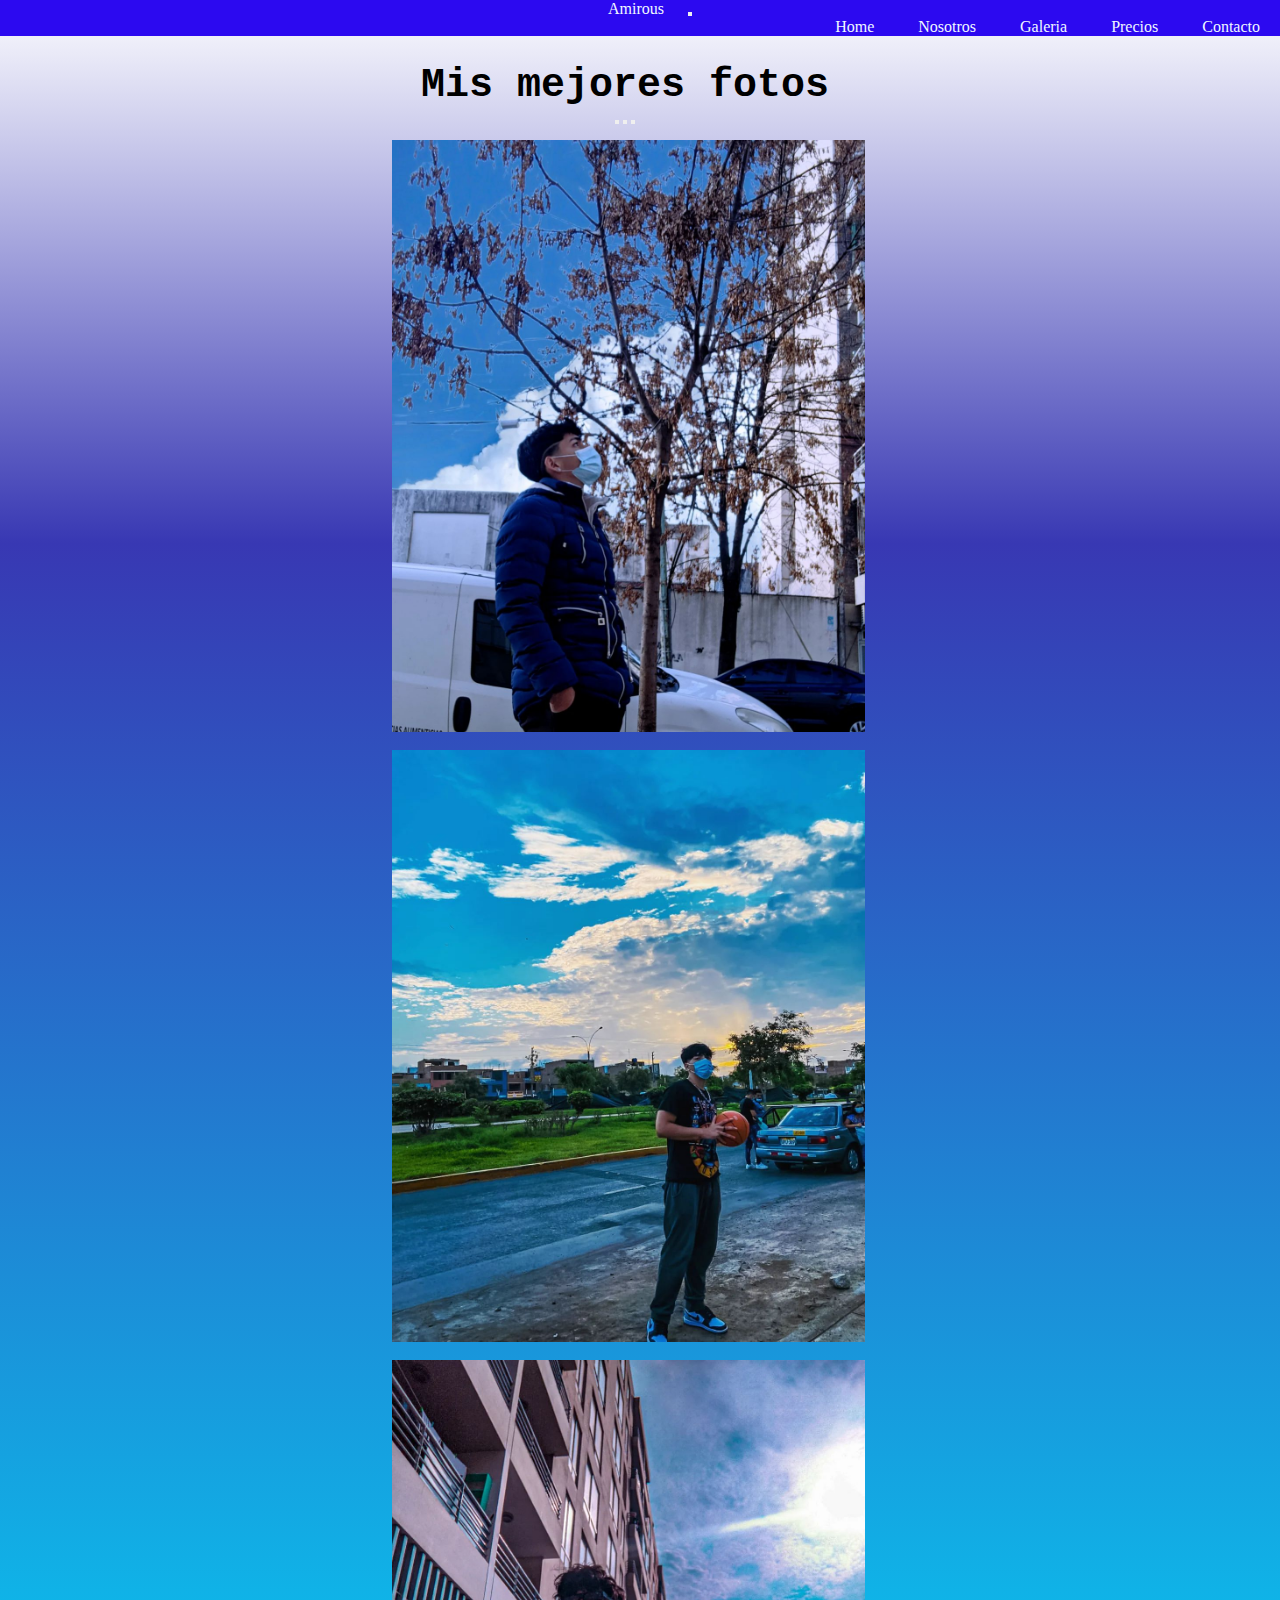
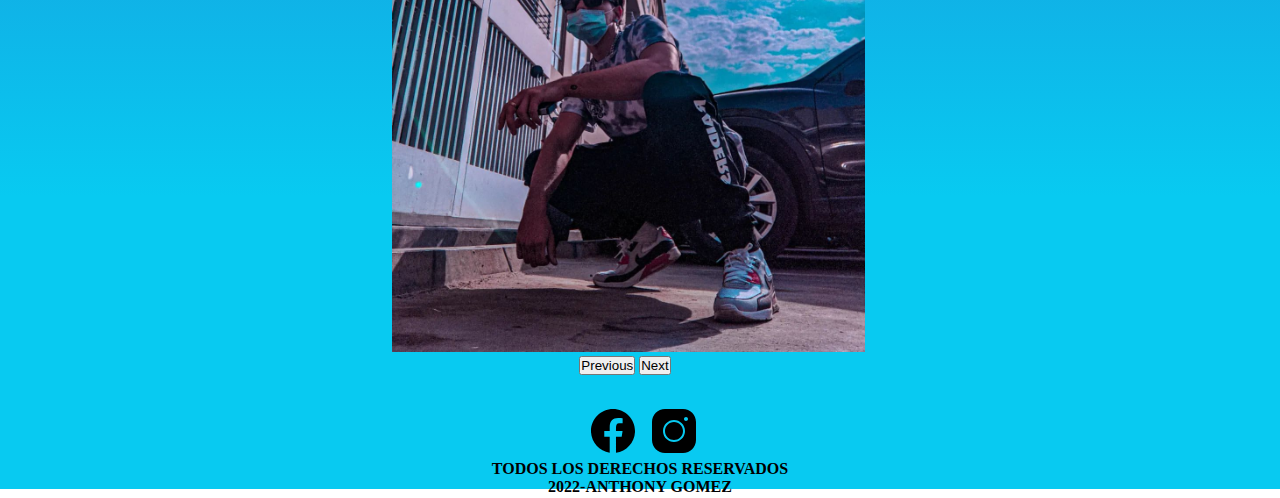
<file: index.html>
<!DOCTYPE html>
<html lang="en">

<head>
  <meta charset="UTF-8">
  <meta http-equiv="X-UA-Compatible" content="IE=edge">
  <meta name="viewport" content="width=device-width, initial-scale=1.0">
  <link href="https://cdn.jsdelivr.net/npm/bootstrap@5.1.3/dist/css/bootstrap.min.css" rel="stylesheet"
    integrity="sha384-1BmE4kWBq78iYhFldvKuhfTAU6auU8tT94WrHftjDbrCEXSU1oBoqyl2QvZ6jIW3" crossorigin="anonymous">
  <link rel="stylesheet" href="./estilos/estilo.css">
  <title>Amirous</title>
</head>

<body>
  <div class="containerGrids">
    <div class="item1">
      <header>
        <nav class="navbar navbar-expand-lg navbar-light bg-white">
          <div class="container-fluid">
            <a class="navbar-brand" href="./index.html"> Amirous </a>
            <button class="navbar-toggler" type="button" data-bs-toggle="collapse" data-bs-target="#navbarNavAltMarkup"
              aria-controls="navbarNavAltMarkup" aria-expanded="false" aria-label="Toggle navigation">
              <span class="navbar-toggler-icon"></span>
            </button>
            <div class="collapse navbar-collapse" id="navbarNavAltMarkup">
              <div class="navbar-nav">
                <a class="nav-link active" aria-current="page" href="./index.html">Home</a>
                <a class="nav-link active" href="./secciones/nosotros.html">Nosotros</a>
                <a class="nav-link active" href="./secciones/Galeria.html">Galeria</a>
                <a class="nav-link active" href="./secciones/precios.html">Precios</a>
                <a class="nav-link active" href="./secciones/contacto.html">Contacto</a>
              </div>
            </div>
          </div>
        </nav>
      </header>
    </div>
    <div class="item2">
      <main>

        <div class="container">
          <div data-aos="flip-left">
            <h1 class="prueba">Mis mejores fotos</h1>
          </div>

          <div id="carouselExampleIndicators" class="carousel slide" data-bs-ride="carousel">
            <div class="carousel-indicators">
              <button type="button" data-bs-target="#carouselExampleIndicators" data-bs-slide-to="0" class="active"
                aria-current="true" aria-label="Slide 1"></button>
              <button type="button" data-bs-target="#carouselExampleIndicators" data-bs-slide-to="1"
                aria-label="Slide 2"></button>
              <button type="button" data-bs-target="#carouselExampleIndicators" data-bs-slide-to="2"
                aria-label="Slide 3"></button>
            </div>
            <div class="carousel-inner">
              <div class="carousel-item active">
                <img src="./imagenes/foto10.jpg" class="d-block w-100 altura" alt="yoencasadelacuñis">
              </div>
              <div class="carousel-item">
                <img src="./imagenes/foto5.jpg" class="d-block w-100 altura" alt="barberiayyo">
              </div>
              <div class="carousel-item">
                <img src="./imagenes/foto7.jpg" class="d-block w-100 altura" alt="lunayyo">
              </div>
            </div>
            <button class="carousel-control-prev" type="button" data-bs-target="#carouselExampleIndicators"
              data-bs-slide="prev">
              <span class="carousel-control-prev-icon" aria-hidden="true"></span>
              <span class="visually-hidden">Previous</span>
            </button>
            <button class="carousel-control-next" type="button" data-bs-target="#carouselExampleIndicators"
              data-bs-slide="next">
              <span class="carousel-control-next-icon" aria-hidden="true"></span>
              <span class="visually-hidden">Next</span>
            </button>
          </div>
        </div>
      </main>

    </div>
    <div class="item3">
      <footer class="pie">
        <img src="./imagenes/icons8-facebook-nuevo.svg" alt="iconofacebook">
        <img src="./imagenes/icons8-instagram.svg" alt="iconoinstagram">
        <h3 class="derechos">TODOS LOS DERECHOS RESERVADOS</h3>
        <h4 class="derechos2">2022-ANTHONY GOMEZ</h4>
      </footer>
      <script src="https://cdn.jsdelivr.net/npm/bootstrap@5.1.3/dist/js/bootstrap.bundle.min.js"
        integrity="sha384-ka7Sk0Gln4gmtz2MlQnikT1wXgYsOg+OMhuP+IlRH9sENBO0LRn5q+8nbTov4+1p" crossorigin="anonymous">
      </script>
    </div>

  </div>
</body>
</html>
</file>
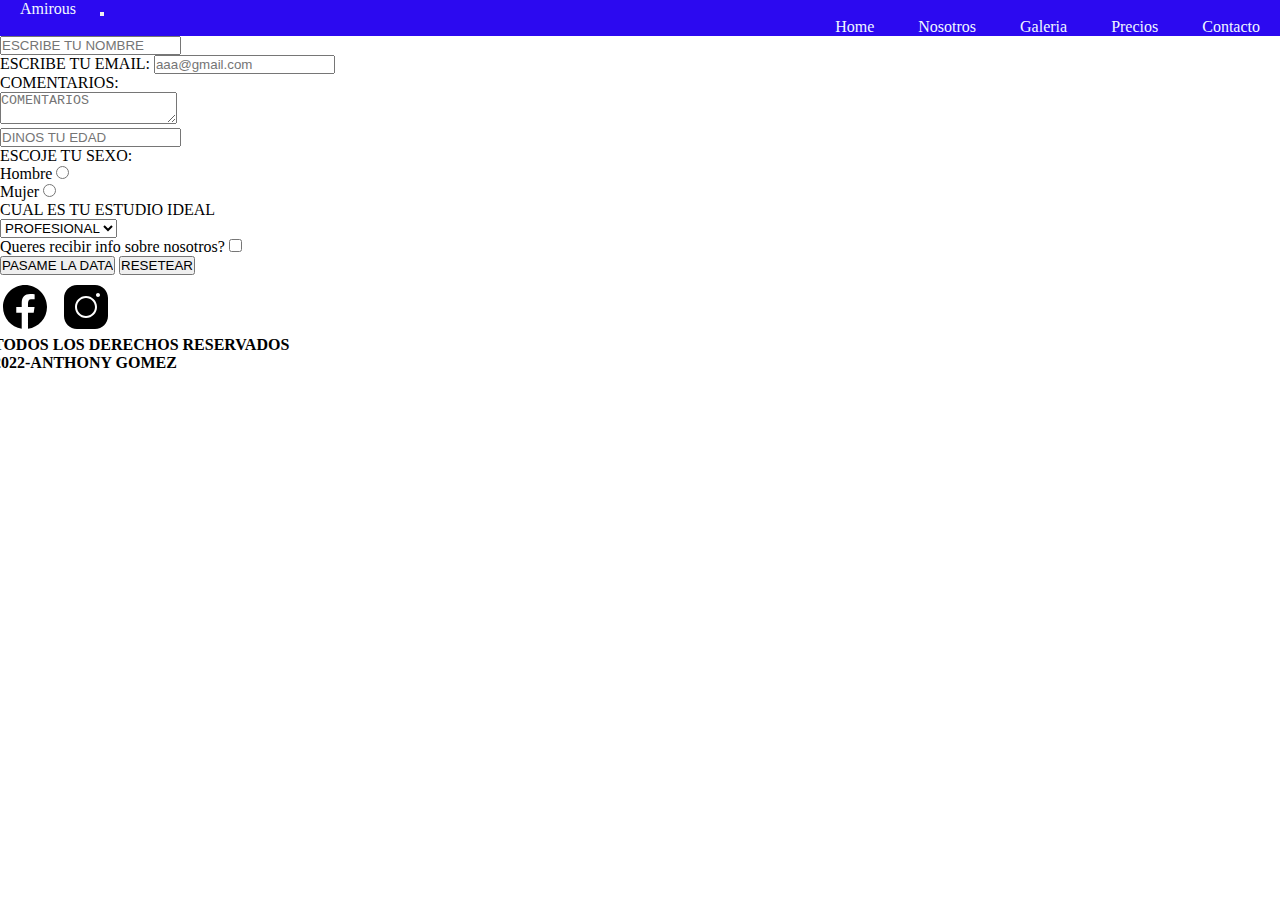
<file: secciones/contacto.html>
<!DOCTYPE html>
<html lang="en">

<head>
    <meta charset="UTF-8">
    <meta http-equiv="X-UA-Compatible" content="IE=edge">
    <meta name="viewport" content="width=device-width, initial-scale=1.0">
    <link href="https://cdn.jsdelivr.net/npm/bootstrap@5.1.3/dist/css/bootstrap.min.css" rel="stylesheet"
        integrity="sha384-1BmE4kWBq78iYhFldvKuhfTAU6auU8tT94WrHftjDbrCEXSU1oBoqyl2QvZ6jIW3" crossorigin="anonymous">
    <link rel="stylesheet" href="../estilos/estilo.css">
    <title>Document</title>
</head>

<body>

    <header>
        <nav class="navbar navbar-expand-lg navbar-light bg-white">
            <div class="container-fluid">
                <a class="navbar-brand" href="../index.html">Amirous</a>
                <button class="navbar-toggler" type="button" data-bs-toggle="collapse"
                    data-bs-target="#navbarNavAltMarkup" aria-controls="navbarNavAltMarkup"
                    aria-expanded="false" aria-label="Toggle navigation">
                    <span class="navbar-toggler-icon"></span>
                </button>
                <div class="collapse navbar-collapse" id="navbarNavAltMarkup">
                    <div class="navbar-nav">
                        <a class="nav-link active" aria-current="page" href="../index.html">Home</a>
                        <a class="nav-link active" href="../secciones/nosotros.html">Nosotros</a>
                        <a class="nav-link active" href="../secciones/Galeria.html">Galeria</a>
                        <a class="nav-link active" href="../secciones/precios.html">Precios</a>
                        <a class="nav-link active" href="../secciones/contacto.html">Contacto</a>
                    </div>
                </div>
            </div>
        </nav>
    </header>
    <section>
        <article>
            <form action="#">
                <input type="text" placeholder="ESCRIBE TU NOMBRE"><br>
                <label for="email">ESCRIBE TU EMAIL:
                    <input type="email" placeholder="aaa@gmail.com" name="email"><br>
                </label>
                <label for="Observaciones"> COMENTARIOS:<br>
                    <textarea placeholder="COMENTARIOS"></textarea>
                </label> <br>
                <input type="number" placeholder="DINOS TU EDAD"><br>
                <div>
                    <p>ESCOJE TU SEXO:</p>
                    <div>Hombre
                        <input type="radio" name="sexo" value="Hombre">
                    </div>
                    <div>Mujer
                        <input type="radio" name="sexo" value="Mujer">
                    </div>
                </div>
                <p>CUAL ES TU ESTUDIO IDEAL</p>
                <select name="NOMBRE" id="NOMBRE">
                    <option value="A">PROFESIONAL</option>
                    <option value="B">CASERO</option>
                    <option value="C">IMPROVISADO</option>
                </select>
                <div>Queres recibir info sobre nosotros?
                    <input type="checkbox" name="acepta" value="1"></div>
                <input type="submit" value="PASAME LA DATA">
                <input type="reset" value="RESETEAR">
            </form>
        </article>
    </section>

    <footer class="pie">
        <img src="../imagenes/icons8-facebook-nuevo.svg" alt="iconofacebook">
        <img src="../imagenes/icons8-instagram.svg" alt="iconoinstagram">
        <h3>TODOS LOS DERECHOS RESERVADOS</h3>
        <h4>2022-ANTHONY GOMEZ</h4>
    </footer>
    <script src="https://cdn.jsdelivr.net/npm/bootstrap@5.1.3/dist/js/bootstrap.bundle.min.js"
                integrity="sha384-ka7Sk0Gln4gmtz2MlQnikT1wXgYsOg+OMhuP+IlRH9sENBO0LRn5q+8nbTov4+1p"
                crossorigin="anonymous"></script>
</body>

</html>
</file>
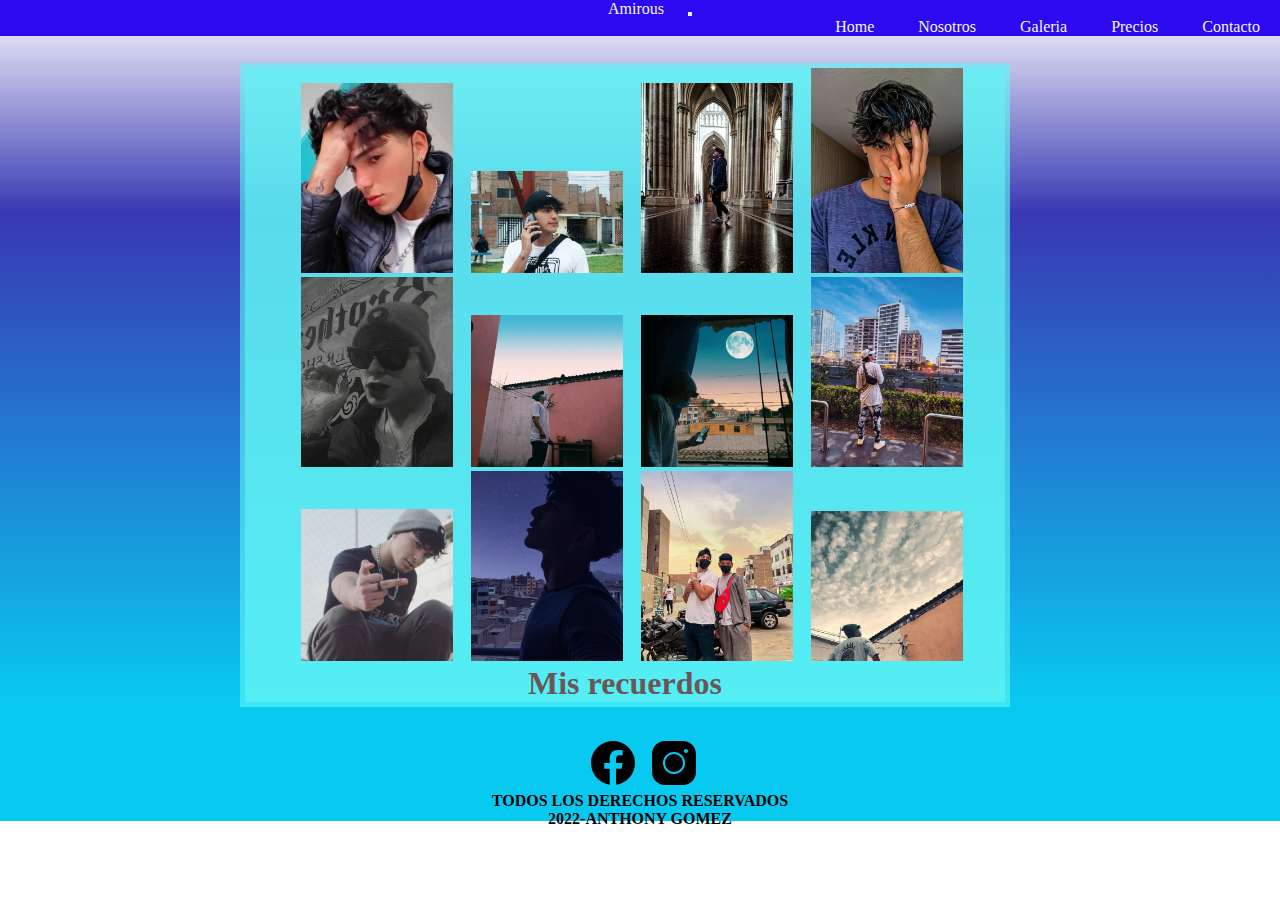
<file: secciones/Galeria.html>
<!DOCTYPE html>
<html lang="en">

<head>
    <meta charset="UTF-8">
    <meta http-equiv="X-UA-Compatible" content="IE=edge">
    <meta name="viewport" content="width=device-width, initial-scale=1.0">
    <link href="https://cdn.jsdelivr.net/npm/bootstrap@5.1.3/dist/css/bootstrap.min.css" rel="stylesheet"
        integrity="sha384-1BmE4kWBq78iYhFldvKuhfTAU6auU8tT94WrHftjDbrCEXSU1oBoqyl2QvZ6jIW3" crossorigin="anonymous">
    <link rel="stylesheet" href="../estilos/estilo.css">
    <title>Document</title>
</head>

<body class="body1">


    <div class="containerGrids">
        <div class="item1">
            <header>
                <nav class="navbar navbar-expand-lg navbar-light bg-white">
                    <div class="container-fluid">
                        <a class="navbar-brand" href="../index.html">Amirous</a>
                        <button class="navbar-toggler" type="button" data-bs-toggle="collapse"
                            data-bs-target="#navbarNavAltMarkup" aria-controls="navbarNavAltMarkup"
                            aria-expanded="false" aria-label="Toggle navigation">
                            <span class="navbar-toggler-icon"></span>
                        </button>
                        <div class="collapse navbar-collapse" id="navbarNavAltMarkup">
                            <div class="navbar-nav">
                                <a class="nav-link active" aria-current="page" href="../index.html">Home</a>
                                <a class="nav-link active" href="../secciones/nosotros.html">Nosotros</a>
                                <a class="nav-link active" href="../secciones/Galeria.html">Galeria</a>
                                <a class="nav-link active" href="../secciones/precios.html">Precios</a>
                                <a class="nav-link active" href="../secciones/contacto.html">Contacto</a>
                            </div>
                        </div>
                    </div>
                </nav>


</header>
</div>
<div class="item2">

    <main>
        <div class="row">
            <div class="column1">
                <img src="../imagenes/foto9.jpg" alt="fotosmias" class="imggalery">
                <img src="../imagenes/foto6.jpg" alt="fotosmias" class="imggalery">
                <img src="../imagenes/foto11.jpg" alt="fotosmias" class="imggalery">
                <img src="../imagenes/foto12.jpg" alt="fotosmias" class="imggalery">
                <div class="column2">

                    <img src="../imagenes/barberiayyo.jpg" alt="fotosmias" class="imggalery">
                    <img src="../imagenes/yoencasadelacuñis.jpg" alt="fotosmias" class="imggalery">
                    <img src="../imagenes/lunayyo.jpg" alt="fotosmias" class="imggalery">
                    <img src="../imagenes/foto8.jpg" alt="fotosmias" class="imggalery">
                </div>


                <div class="column3">
                    <img src="../imagenes/foto1.jpg" alt="fotosmias" class="imggalery">
                    <img src="../imagenes/foto2.jpg" alt="fotosmias" class="imggalery">
                    <img src="../imagenes/foto3.jpg" alt="fotosmias" class="imggalery">
                    <img src="../imagenes/foto4.jpg" alt="fotosmias" class="imggalery">
<h1 class="galery">Mis recuerdos</h1> 
                </div>
 
            </div>

        </div>
    </main>
</div>
<div class="item3">
    <footer class="pie">
        <img src="../imagenes/icons8-facebook-nuevo.svg" alt="iconofacebook">
        <img src="../imagenes/icons8-instagram.svg" alt="iconoinstagram">
        <h3>TODOS LOS DERECHOS RESERVADOS</h3>
        <h4>2022-ANTHONY GOMEZ</h4>
    </footer>
    <script src="https://cdn.jsdelivr.net/npm/bootstrap@5.1.3/dist/js/bootstrap.bundle.min.js"
                integrity="sha384-ka7Sk0Gln4gmtz2MlQnikT1wXgYsOg+OMhuP+IlRH9sENBO0LRn5q+8nbTov4+1p"
                crossorigin="anonymous"></script>
</div>

</div>



</body>

</html>
</file>
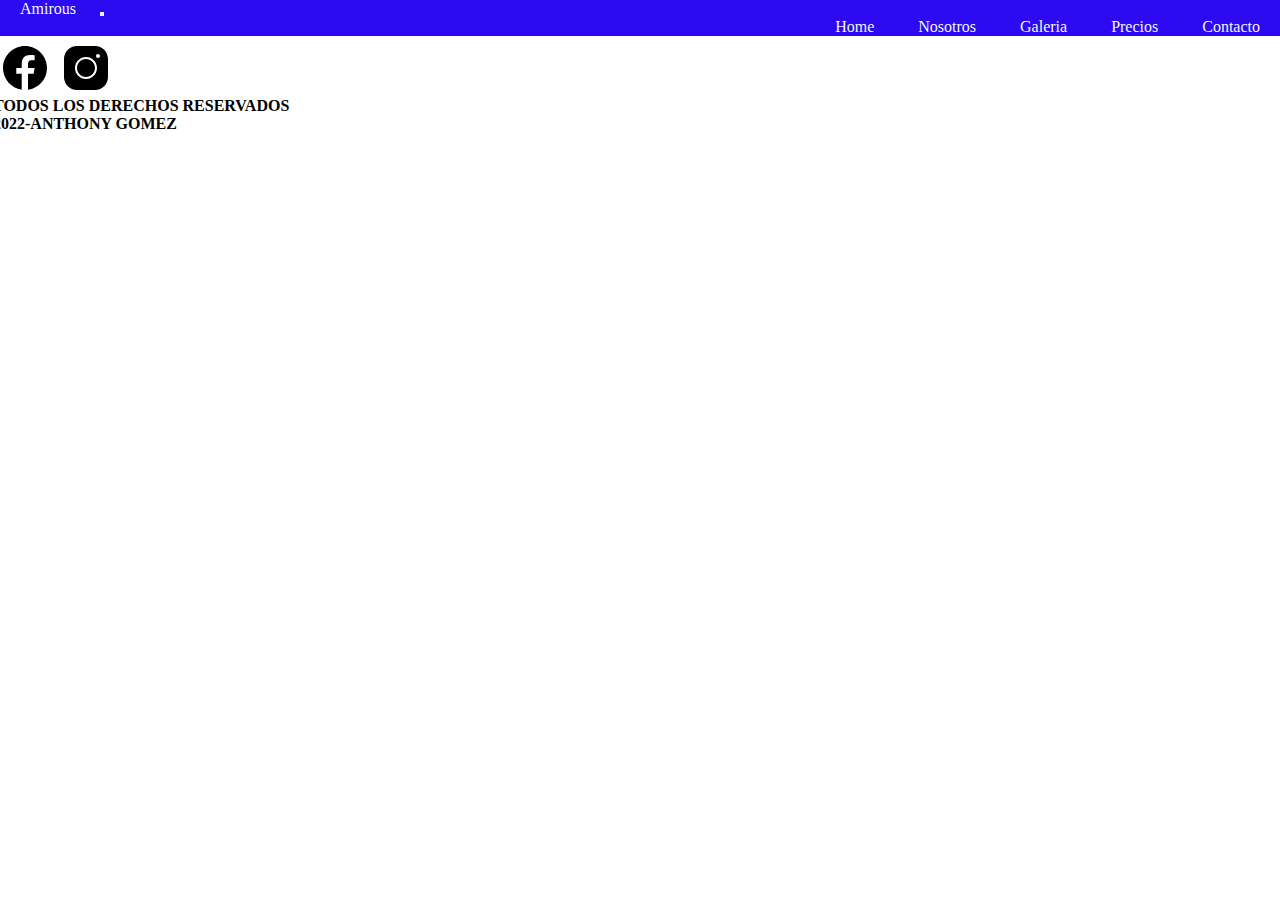
<file: secciones/nosotros.html>
<!DOCTYPE html>
<html lang="en">

<head>
    <meta charset="UTF-8">
    <meta http-equiv="X-UA-Compatible" content="IE=edge">
    <meta name="viewport" content="width=device-width, initial-scale=1.0">
    <link href="https://cdn.jsdelivr.net/npm/bootstrap@5.1.3/dist/css/bootstrap.min.css" rel="stylesheet"
        integrity="sha384-1BmE4kWBq78iYhFldvKuhfTAU6auU8tT94WrHftjDbrCEXSU1oBoqyl2QvZ6jIW3" crossorigin="anonymous">
    <link rel="stylesheet" href="../estilos/estilo.css">
    <title>Document</title>
</head>

<body>
    <header>
        <nav class="navbar navbar-expand-lg navbar-light bg-white">
            <div class="container-fluid">
                <a class="navbar-brand" href="../index.html">Amirous</a>
                <button class="navbar-toggler" type="button" data-bs-toggle="collapse"
                    data-bs-target="#navbarNavAltMarkup" aria-controls="navbarNavAltMarkup" aria-expanded="false"
                    aria-label="Toggle navigation">
                    <span class="navbar-toggler-icon"></span>
                </button>
                <div class="collapse navbar-collapse" id="navbarNavAltMarkup">
                    <div class="navbar-nav">
                        <a class="nav-link active" aria-current="page" href="../index.html">Home</a>
                        <a class="nav-link active" href="../secciones/nosotros.html">Nosotros</a>
                        <a class="nav-link active" href="../secciones/Galeria.html">Galeria</a>
                        <a class="nav-link active" href="../secciones/precios.html">Precios</a>
                        <a class="nav-link active" href="../secciones/contacto.html">Contacto</a>
                    </div>
                </div>
            </div>
        </nav>



    </header>


    <footer class="pie">
        <img src="../imagenes/icons8-facebook-nuevo.svg" alt="iconofacebook">
        <img src="../imagenes/icons8-instagram.svg" alt="iconoinstagram">
        <h3>TODOS LOS DERECHOS RESERVADOS</h3>
        <h4>2022-ANTHONY GOMEZ</h4>
    </footer>
    <script src="https://cdn.jsdelivr.net/npm/bootstrap@5.1.3/dist/js/bootstrap.bundle.min.js"
                integrity="sha384-ka7Sk0Gln4gmtz2MlQnikT1wXgYsOg+OMhuP+IlRH9sENBO0LRn5q+8nbTov4+1p"
                crossorigin="anonymous"></script>
</body>

</html>
</file>
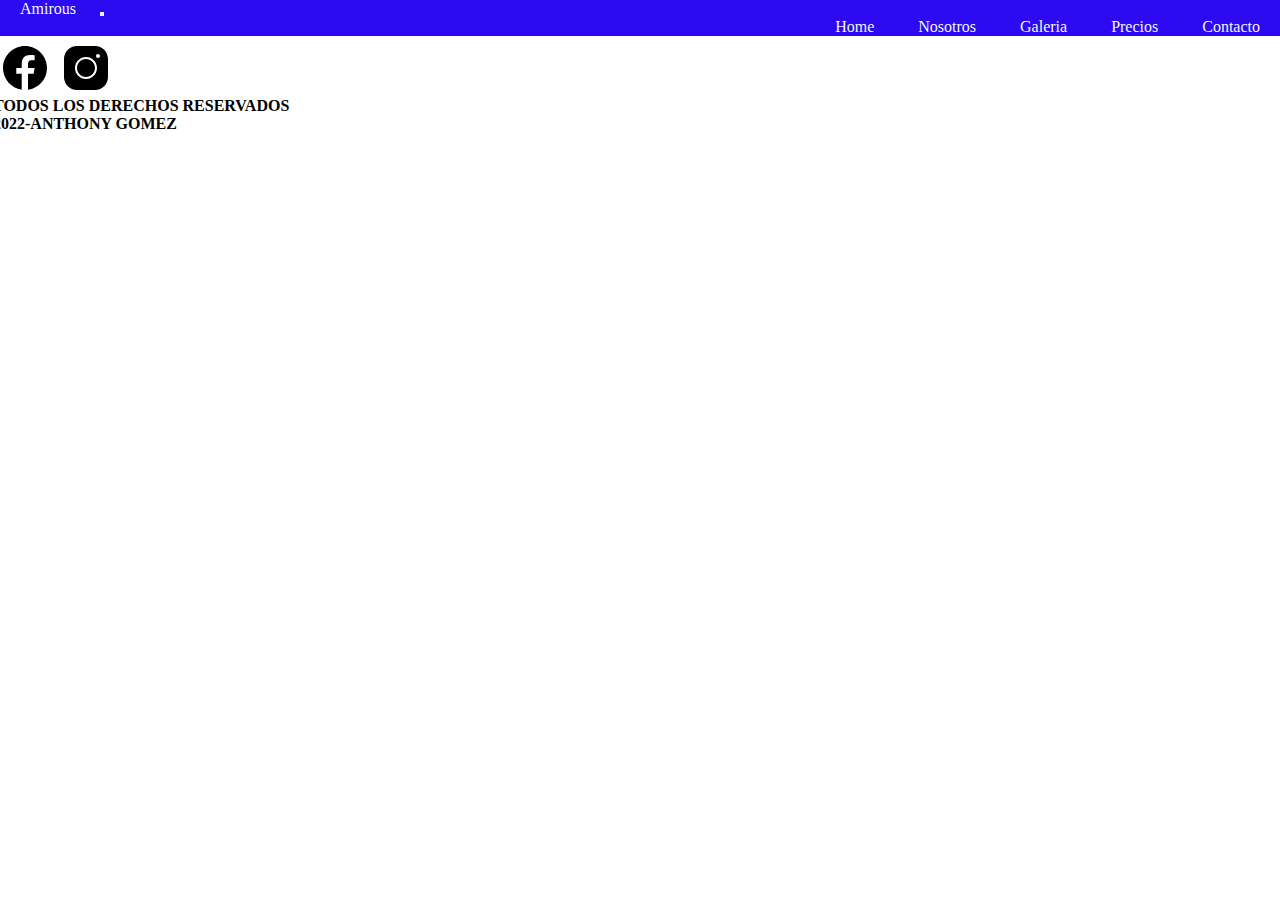
<file: secciones/precios.html>
<!DOCTYPE html>
<html lang="en">
<head>
    <meta charset="UTF-8">
    <meta http-equiv="X-UA-Compatible" content="IE=edge">
    <meta name="viewport" content="width=device-width, initial-scale=1.0">
    <link href="https://cdn.jsdelivr.net/npm/bootstrap@5.1.3/dist/css/bootstrap.min.css" rel="stylesheet"
        integrity="sha384-1BmE4kWBq78iYhFldvKuhfTAU6auU8tT94WrHftjDbrCEXSU1oBoqyl2QvZ6jIW3" crossorigin="anonymous">
    <link rel="stylesheet" href="../estilos/estilo.css">
    <title>Document</title>
</head>
<body>
    <header>
        <nav class="navbar navbar-expand-lg navbar-light bg-white">
            <div class="container-fluid">
                <a class="navbar-brand" href="../index.html">Amirous</a>
                <button class="navbar-toggler" type="button" data-bs-toggle="collapse"
                    data-bs-target="#navbarNavAltMarkup" aria-controls="navbarNavAltMarkup"
                    aria-expanded="false" aria-label="Toggle navigation">
                    <span class="navbar-toggler-icon"></span>
                </button>
                <div class="collapse navbar-collapse" id="navbarNavAltMarkup">
                    <div class="navbar-nav">
                        <a class="nav-link active" aria-current="page" href="../index.html">Home</a>
                        <a class="nav-link active" href="../secciones/nosotros.html">Nosotros</a>
                        <a class="nav-link active" href="../secciones/Galeria.html">Galeria</a>
                        <a class="nav-link active" href="../secciones/precios.html">Precios</a>
                        <a class="nav-link active" href="../secciones/contacto.html">Contacto</a>
                    </div>
                </div>
            </div>
        </nav>

    </header>

    <footer class="pie">
        <img src="../imagenes/icons8-facebook-nuevo.svg" alt="iconofacebook">
        <img src="../imagenes/icons8-instagram.svg" alt="iconoinstagram">
        <h3>TODOS LOS DERECHOS RESERVADOS</h3>
        <h4>2022-ANTHONY GOMEZ</h4>
    </footer>
    <script src="https://cdn.jsdelivr.net/npm/bootstrap@5.1.3/dist/js/bootstrap.bundle.min.js"
                integrity="sha384-ka7Sk0Gln4gmtz2MlQnikT1wXgYsOg+OMhuP+IlRH9sENBO0LRn5q+8nbTov4+1p"
                crossorigin="anonymous"></script>
</body>
</html>
</file>
<file: estilos/estilo.css>
@import url("https://fonts.googleapis.com/css2?family=Poppins:wght@100&family=Roboto:wght@100&family=Rubik+Dirt&display=swap");
* {
  margin: 0;
  padding: 0;
}

.titulo {
  display: flex;
  flex-direction: row;
  color: rgb(6, 13, 26);
  padding: 10px;
  margin: -64px 837px -35px -51px;
  border: 15px solid black;
  background-color: aquamarine;
  font-family: "Roboto", sans-serif;
  background: rgb(253, 253, 255);
  background: linear-gradient(180deg, rgb(253, 253, 255) 0%, rgb(56, 56, 179) 26%, rgb(8, 202, 241) 86%);
}

.imagenescentricas {
  display: flex;
  justify-content: flex-start;
}

.imagenescentricas img {
  border-radius: 80px;
}

.imagenprincipal {
  position: relative;
  width: 171px;
  height: 183px;
}

.subtitulo {
  color: blue;
  font-size: 25px;
  font-family: "Poppins", sans-serif;
  font-weight: bolder;
}

h2 {
  color: rgb(226, 234, 252);
}

header {
  background-color: rgb(44, 9, 240);
  padding: 0px;
  margin-top: 0;
}

footer {
  padding: 1px;
  margin: -8px;
}

h2 {
  font-family: Impact, "Arial Narrow Bold", sans-serif;
  color: blue;
}

h3 {
  font-size: 16px;
}

h4 {
  font-size: 16px;
}

.creditos {
  font-family: "Poppins", sans-serif;
  text-align: center;
}

a {
  text-decoration: none;
  padding: 20px;
  color: aliceblue;
}

.estudiomoderno {
  margin-top: 80px;
  margin-left: 200px;
  border-radius: 10px;
  border: 10px double blueviolet;
}

img {
  margin-top: 14px;
  margin-left: 7px;
}

.flexContainer {
  display: flex;
  flex-direction: row;
  flex-wrap: wrap;
  justify-content: space-evenly;
  align-items: center;
}

.icon {
  width: 48px;
  height: 48px;
}

.containerGrids {
  display: grid;
  background: rgb(253, 253, 255);
  background: linear-gradient(180deg, rgb(253, 253, 255) 0%, rgb(56, 56, 179) 26%, rgb(8, 202, 241) 86%);
  grid-template-areas: "header header header" "main main main" "footer footer footer";
}

.containerGrids div {
  text-align: center;
}

.item1 {
  grid-column: 1/3;
  grid-area: header;
}

.item2 {
  grid-area: main;
  display: grid;
}

main {
  margin: 223px;
  padding: 17px;
  margin-top: 10px;
  margin-right: 253px;
  margin-bottom: 7px;
}

.item3 {
  grid-area: footer;
}

.body1 {
  margin: 0;
  padding: 0;
}

.imggalery {
  width: 20%;
  margin-top: 0px;
  margin-left: 14px;
}

.row {
  display: flex;
  flex-wrap: wrap;
  padding: 5px;
}

.column {
  flex: 25%;
  padding: 5px;
}

@media only screen and (max-width: 600px) {
  body {
    background-color: lightblue;
  }
  .item2 {
    display: grid;
    grid-area: span;
    display: flex;
    flex-wrap: nowrap;
    flex-direction: column;
  }
}
.navbar-collapse {
  display: flex;
  flex-direction: row-reverse;
}

.altura {
  height: 37rem;
}

.prueba {
  font-family: "Source Code Pro", monospace;
  font-size: 40px;
  transition: color 2s, background-color 3s;
}

.prueba:hover {
  color: darkviolet;
  background-color: darkorange;
}

.column1 {
  background-color: rgba(96, 244, 244, 0.637);
  transition: background-color 9s, width 3s, height 3s;
}

.column1:hover {
  background-color: green;
  width: 70%;
  height: 70%;
}

.row {
  background-color: rgba(96, 244, 244, 0.637);
  transition: background-color 9s, width 3s, height 3s;
}

.row:hover {
  background-color: green;
}

.galery {
  color: rgba(114, 43, 43, 0.788);
}

.galery:hover {
  display: grid;
  justify-content: end;
}/*# sourceMappingURL=estilo.css.map */
</file>
